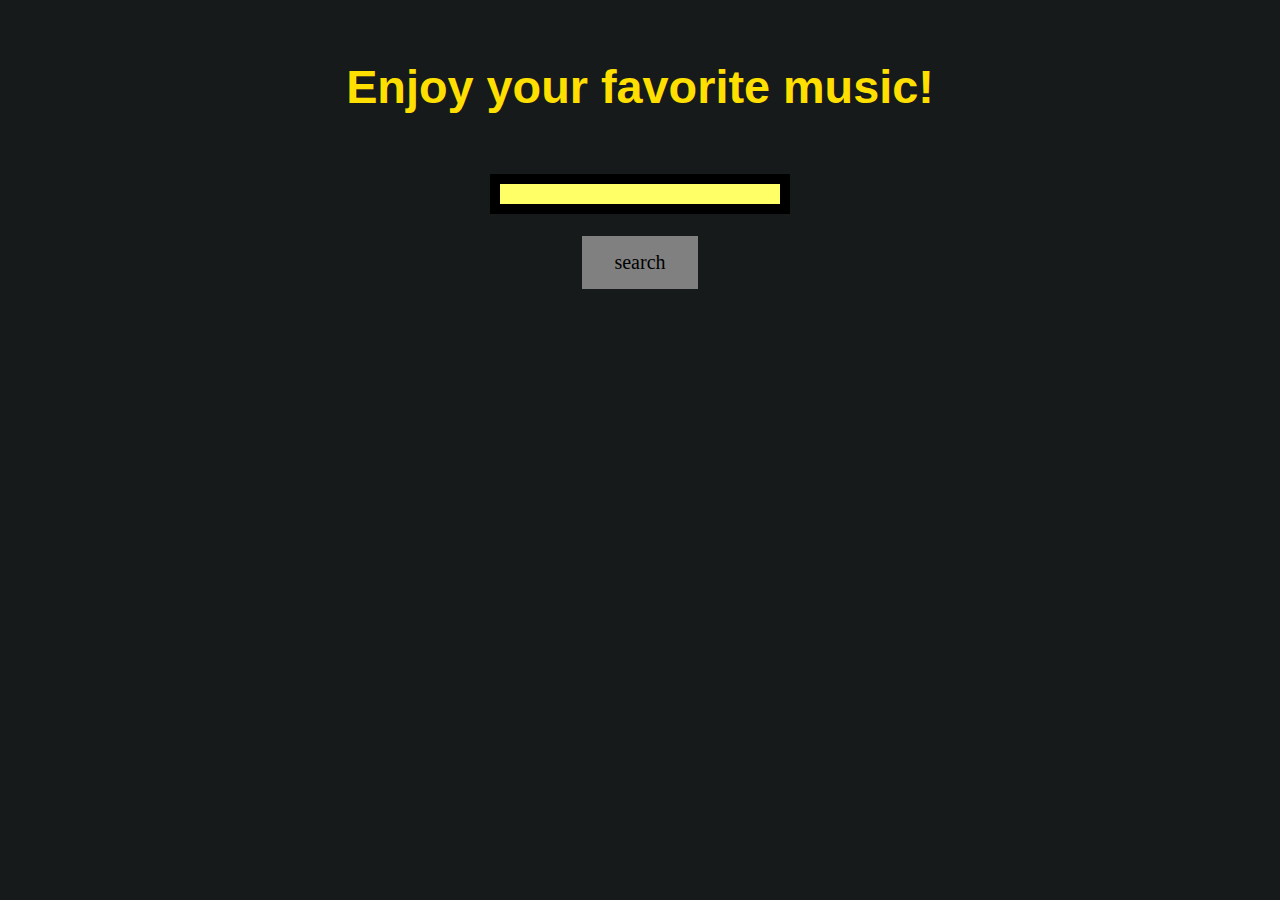
<file: index.html>
<!DOCTYPE html>
<html>
<head>
	<meta charset="UTF-8" />
	<title>Search your favorite MUSIC</title>
    <link rel="stylesheet" href="styles.css" />
</head>
<body>
	<div class="header">
		<h3>Enjoy your favorite music!</h3>
	</div>

	<div class="input">
		<form>
			<input type="text" id="fname" name="fname"><br><br>
		</form>
	</div>

   <div class="middle">
   	  <a href="results.html" class="button">search</a>
   </div>
	



</body>
</html>
</file>
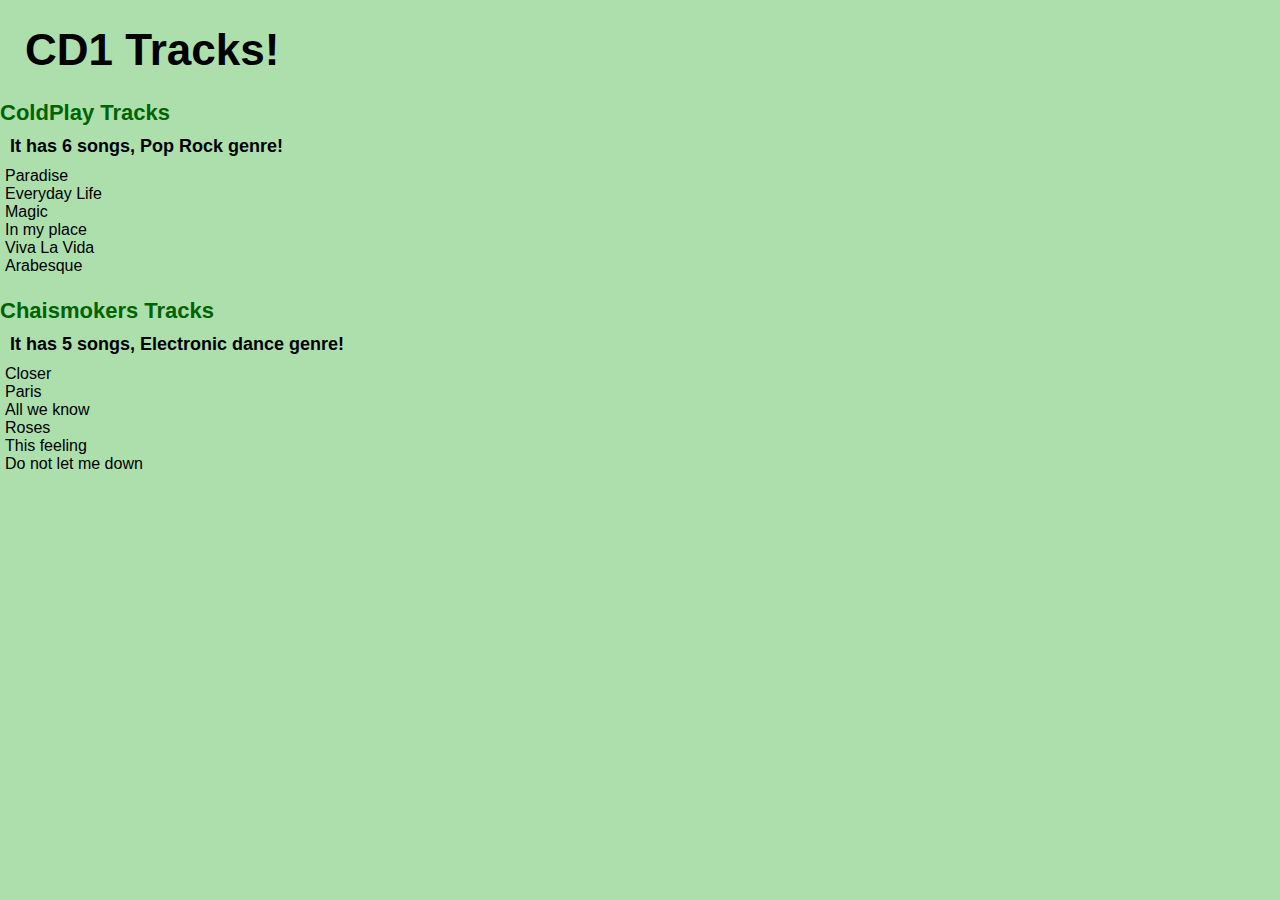
<file: CD.html>
<!DOCTYPE html>
<html>
<head>
	<meta charset="UTF-8" />
	<title>CD1</title>
	<link rel="stylesheet" href="styles3.css" />
</head>
<body>
	<h1>CD1 Tracks!</h1>

	<h3>ColdPlay Tracks</h3>
	<h5>It has 6 songs, Pop Rock genre!</h5>
	<ul>
        <li>Paradise</li>
        <li>Everyday Life</li>
        <li>Magic</li>
        <li>In my place</li>
        <li>Viva La Vida</li>
        <li>Arabesque</li>
    </ul>
    <br>
    <h3>Chaismokers Tracks</h3>
    <h5>It has 5 songs, Electronic dance genre!</h5>
    <ul>
        <li>Closer</li>
        <li>Paris</li>
        <li>All we know</li>
        <li>Roses</li>
        <li>This feeling</li>
        <li>Do not let me down</li>
    </ul>
</file>
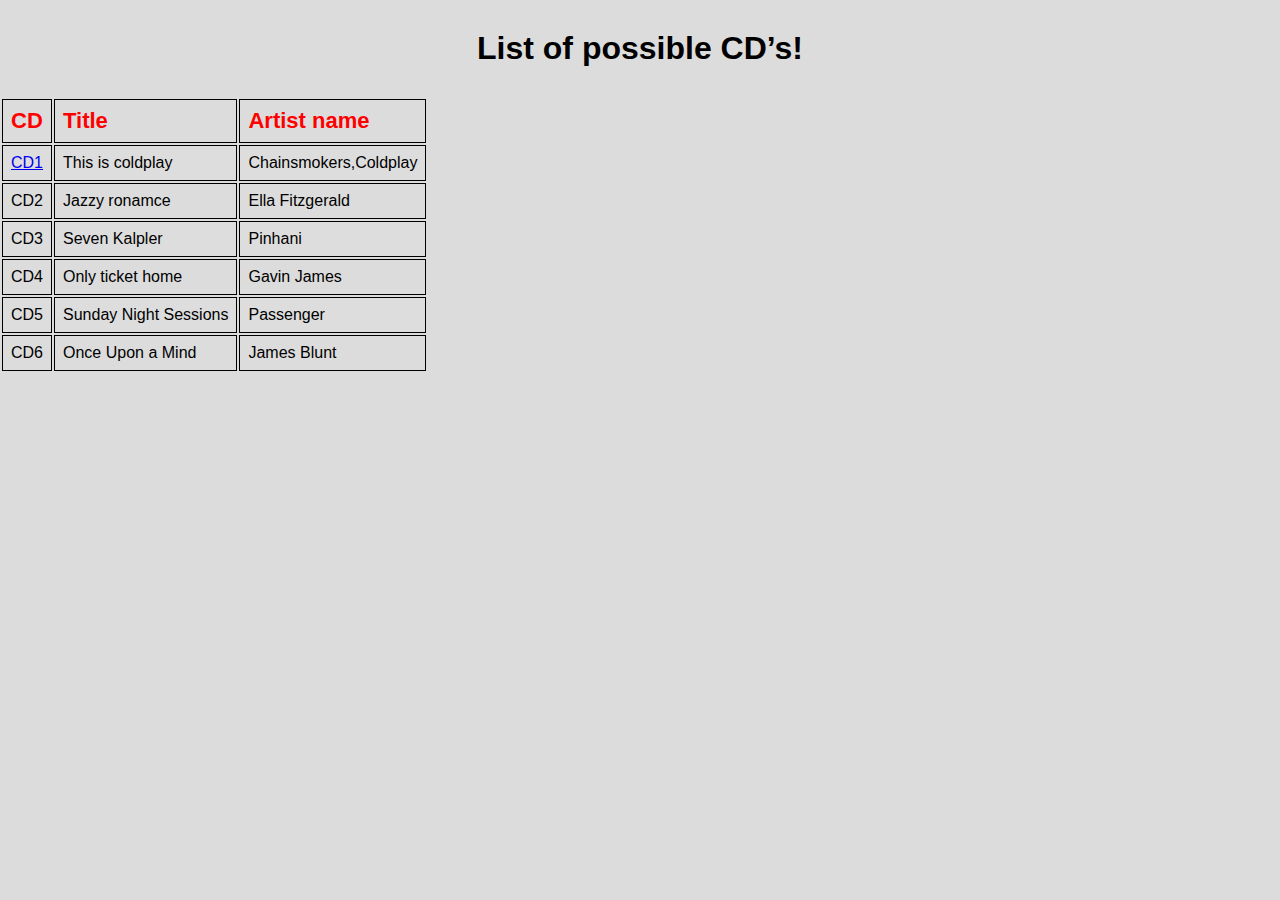
<file: results.html>
<!DOCTYPE html>
<html>
<head>
	<meta charset="UTF-8" />
	<title>Different CDs</title>
	<link rel="stylesheet" href="styles2.css" />

</head>
<body>
	<div class="header">
		<h1>List of possible CD’s!</h1>
	</div>

	<div class="container">
		<table>
  <tr>
    <th>CD</th>
    <th>Title</th>
    <th>Artist name</th>
  </tr>
  <tr>
    <td><a href="CD.html">CD1</a></td>
    <td>This is coldplay</td>
    <td>Chainsmokers,Coldplay</td>
  </tr>
  <tr>
    <td>CD2</td>
    <td>Jazzy ronamce</td>
    <td>Ella Fitzgerald</td>
  </tr>
  <tr>
    <td>CD3</td>
    <td>Seven Kalpler</td>
    <td>Pinhani</td>
  </tr>
  <tr>
    <td>CD4</td>
    <td>Only ticket home</td>
    <td>Gavin James</td>
  </tr>
  <tr>
    <td>CD5</td>
    <td>Sunday Night Sessions</td>
    <td>Passenger</td>
  </tr>
  <tr>
    <td>CD6</td>
    <td>Once Upon a Mind</td>
    <td>James Blunt</td>
  </tr>
</table>
		
	</div>


</body>
</html>
</file>
<file: styles.css>
*{
	margin: 0;
	padding: 0;
	box-sizing: border-box;
	

}
html { 
  background: url(https://www.wallpapertip.com/wmimgs/157-1572203_black-headphones-gadget-electronic-audio-equipment-black-headphones.jpg) no-repeat center center fixed; 
  -webkit-background-size:cover;
  -moz-background-size:cover;
  -o-background-size:cover;
  background-size:cover;
  background-color: #161a1b;
}

.header{
	margin: 60px;
	color: #ffdf00;
	font-family: 'Snell Roundhand','Zapfino','Brush Script MT',sans-serif;
	font-size: 40px;
	font-weight: bold;
	font-variant-position:center;
	text-align: center;

}

.input{
	text-align: center;
}
#fname{
	height: 40px;
	width: 300px;
	background-color: #ffff66;
	border: 10px;
	border-style: solid;
}
.button {
  background-color: #808080;
  border: 10px;
  border-color: black;
  color: black;
  padding: 15px 32px;
  text-align: center;
  text-decoration: none;
  display: inline-block;
  font-size: 20px;
  margin: 4px 2px;
  cursor: pointer;
  font-style: bold;
}
.middle{
	text-align: center;

}
</file>
<file: styles3.css>
*{
	margin: 0;
	padding: 0;
	box-sizing: border-box;
	
}

html{
	background-color: #addfad;
}

h1{
	margin: 25px;
	font-size: 44px;
	font-family: 'Snell Roundhand','Zapfino','Brush Script MT',sans-serif;

}

h3{
	color: #006400;
	font-size: 22px;
	font-family: 'Snell Roundhand','Zapfino','Brush Script MT',sans-serif;
}
h5{
	font-size: 18px;
	font-family: 'Snell Roundhand','Zapfino','Brush Script MT',sans-serif;
	margin: 10px;
}
ul{
	margin: 5px;
	font-family: 'Snell Roundhand','Zapfino','Brush Script MT',sans-serif;
	
}
</file>
<file: styles2.css>
*{
	margin: 0;
	padding: 0;
	box-sizing: border-box;
	

}
html{
	background-color: #dcdcdc;
}

.header{
	text-align: center;
	margin: 30px;
	font-family: 'Snell Roundhand','Zapfino','Brush Script MT',sans-serif;

}

.container {
  text-align: center;
  font-family: arial, sans-serif;
  border-collapse: collapse;
  width: 100%;
}
th{
	color: red;
	font-size: 22px;
}

td,th{
  border: 1px solid black;
  border-color: black;
  text-align: left;
  padding: 8px;
}

tr:nth-child(even) {
  background-color: #dddddd;
}
</file>
